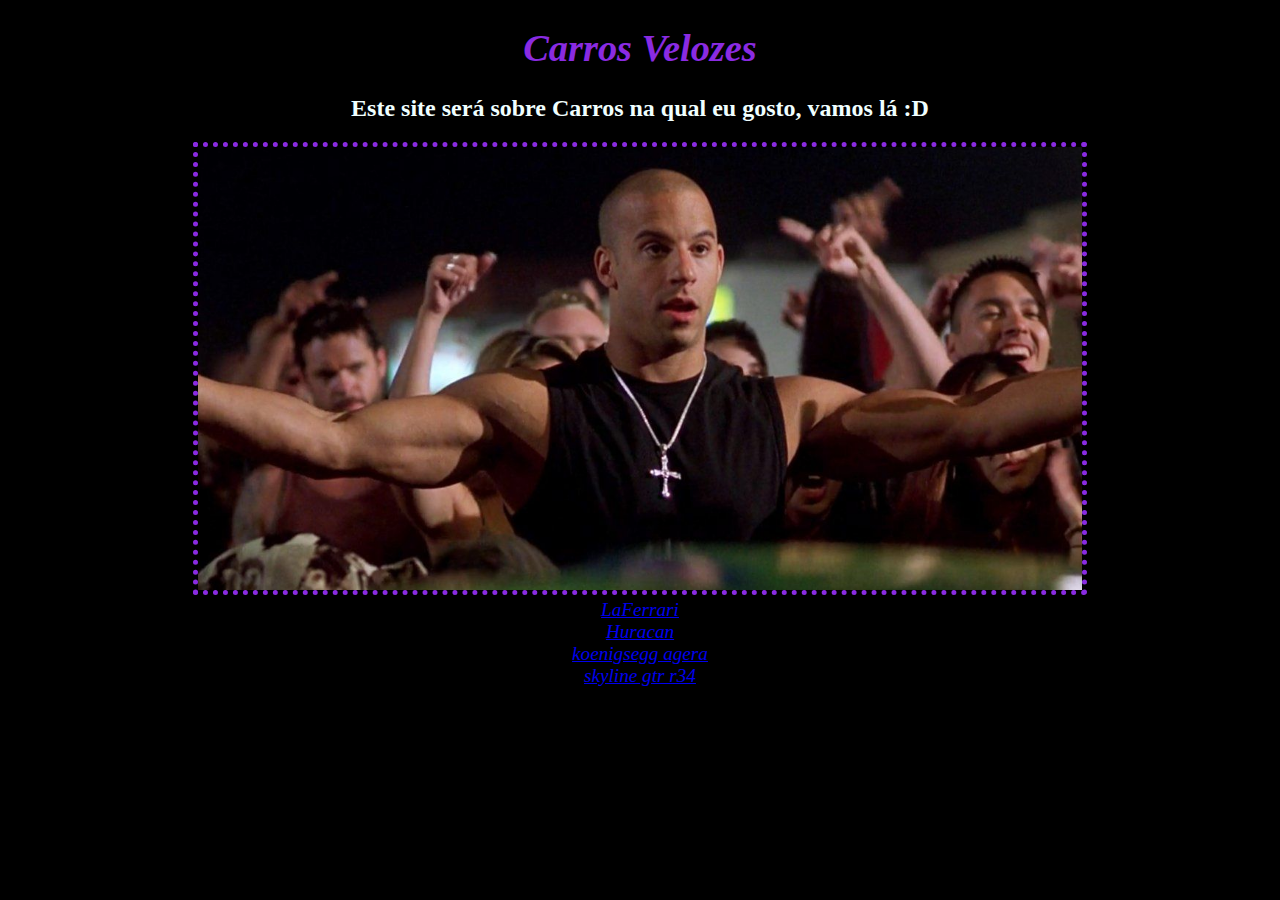
<file: index.html>
<!DOCTYPE html>
<html lang="en">
<head>
    <meta charset="UTF-8">
    <meta name="viewport" content="width=device-width, initial-scale=1.0">
    <link rel="stylesheet" href="style.css">
    <title>Carros de Luxo</title>
</head>
<body>
    <div class="cleiton">
    <h1>Carros Velozes</h1>
</div>
    <div class="Rogerio"><h2>Este site será sobre Carros na qual eu gosto, vamos lá :D</h2>
    </div>

    <div class="Roberto">
    <img id="ima1" src="toretto.jpg">
</div>

    <div class="kaue">
    <li><a href="index1.html">LaFerrari</a></li>
    <li><a href="index2.html">Huracan</a></li>
    <li><a href="index3.html">koenigsegg agera</a></li>
    <li><a href="index4.html">skyline gtr r34</a></li>
 </div>
</body>
</html>
</file>
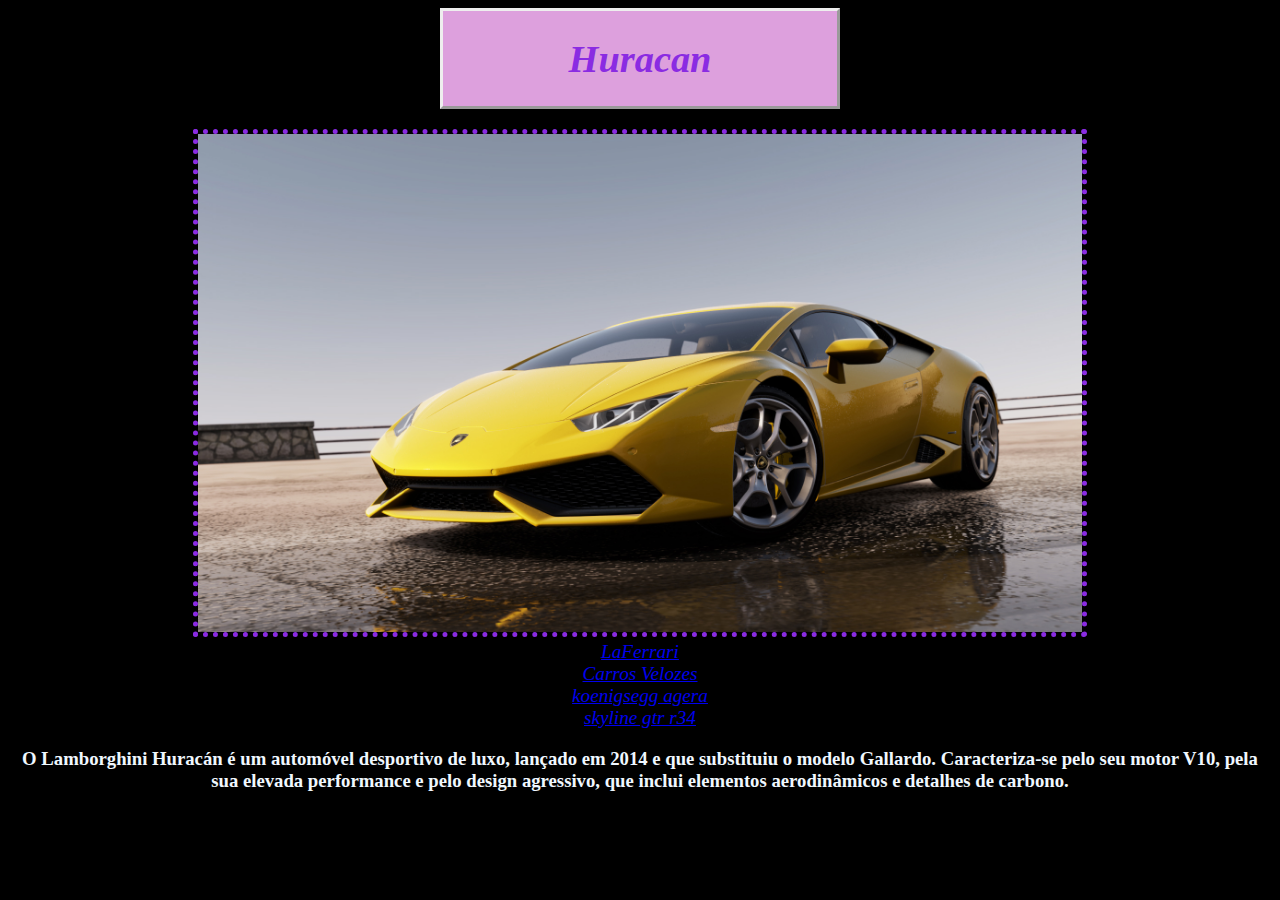
<file: index2.html>
<!DOCTYPE html>
<html lang="en">
<head>
    <meta charset="UTF-8">
    <meta name="viewport" content="width=device-width, initial-scale=1.0">
    <link rel="stylesheet" href="style2.css">
    <title>Huracan</title>
</head>
<body>
    <div class="cleiton">
    <h1>Huracan</h1>
</div>
    <div class="Rogerio">
        <h2></h2>
    </div>

    <div class="Roberto">
    <img id="ima1" src="335403.jpg">
</div>

    <div class="kaue">
    
    <li><a href="index1.html">LaFerrari</a></li>
    <li><a href="index.html">Carros Velozes</a></li>
    <li><a href="index3.html">koenigsegg agera</a></li>
    <li><a href="index4.html">skyline gtr r34</a></li>
    
 </div>

<div class="roger">
   <h3>O Lamborghini Huracán é um automóvel desportivo de luxo, lançado em 2014 e que substituiu o modelo Gallardo. Caracteriza-se pelo seu motor V10, pela sua elevada performance e pelo design agressivo, que inclui elementos aerodinâmicos e detalhes de carbono. </h3>
 </div>

</body>
</html>
</file>
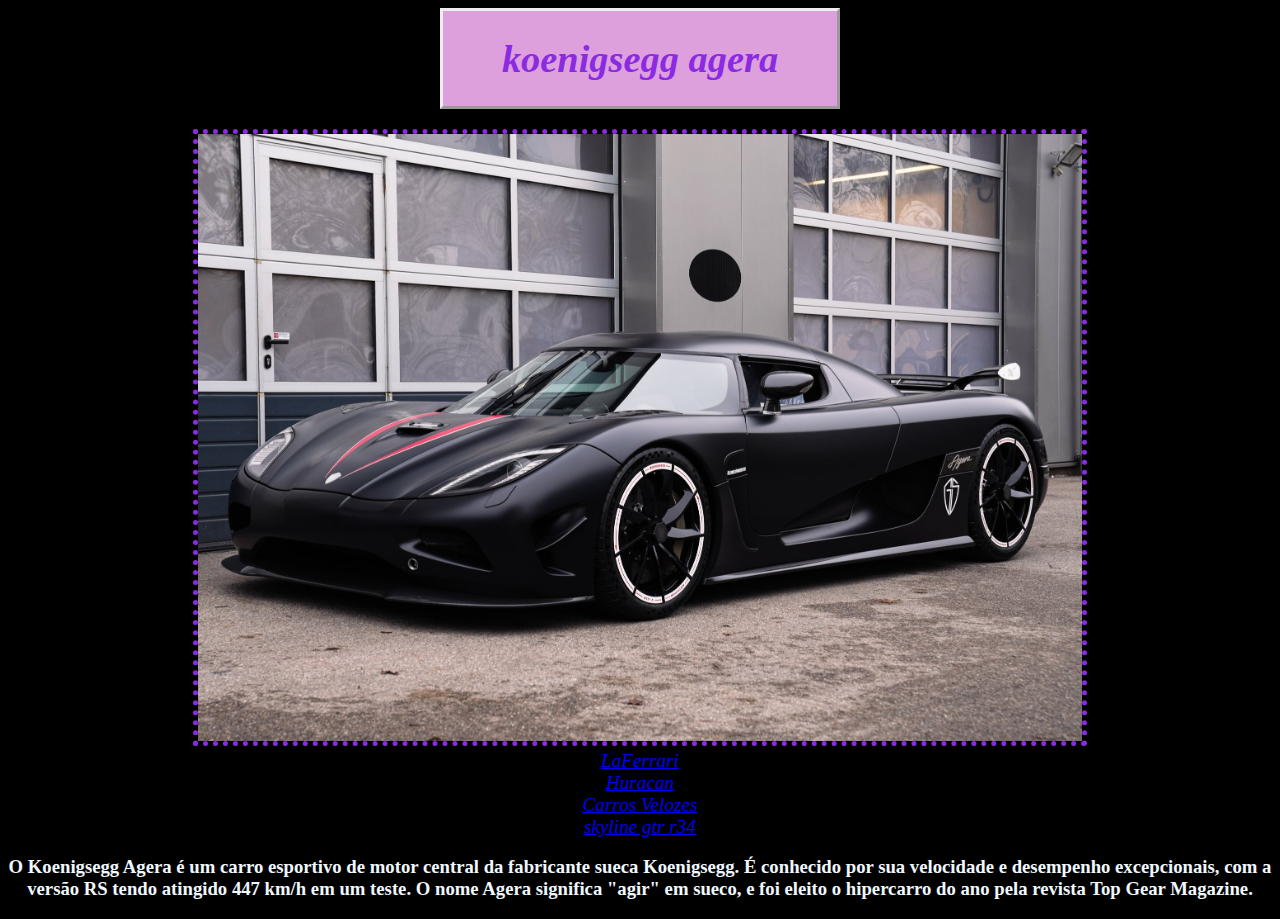
<file: index3.html>
<!DOCTYPE html>
<html lang="en">
<head>
    <meta charset="UTF-8">
    <meta name="viewport" content="width=device-width, initial-scale=1.0">
    <link rel="stylesheet" href="style3.css">
    <title>koenigsegg agera</title>
</head>
<body>
    <div class="cleiton">
    <h1>koenigsegg agera</h1>
</div>
    <div class="Rogerio">
        <h2></h2>
    </div>

    <div class="Roberto">
    <img id="ima1" src="2011-Koenigsegg-Agera_1292376.jpg">
</div>

    <div class="kaue">
    
    <li><a href="index1.html">LaFerrari</a></li>
    <li><a href="index2.html">Huracan</a></li>
    <li><a href="index.html">Carros Velozes</a></li>
    <li><a href="index4.html">skyline gtr r34</a></li>
    
 </div>

<div class="roger">
   <h3>O Koenigsegg Agera é um carro esportivo de motor central da fabricante sueca Koenigsegg. É conhecido por sua velocidade e desempenho excepcionais, com a versão RS tendo atingido 447 km/h em um teste. O nome Agera significa "agir" em sueco, e foi eleito o hipercarro do ano pela revista Top Gear Magazine.</h3>
 </div>

</body>
</html>
</file>
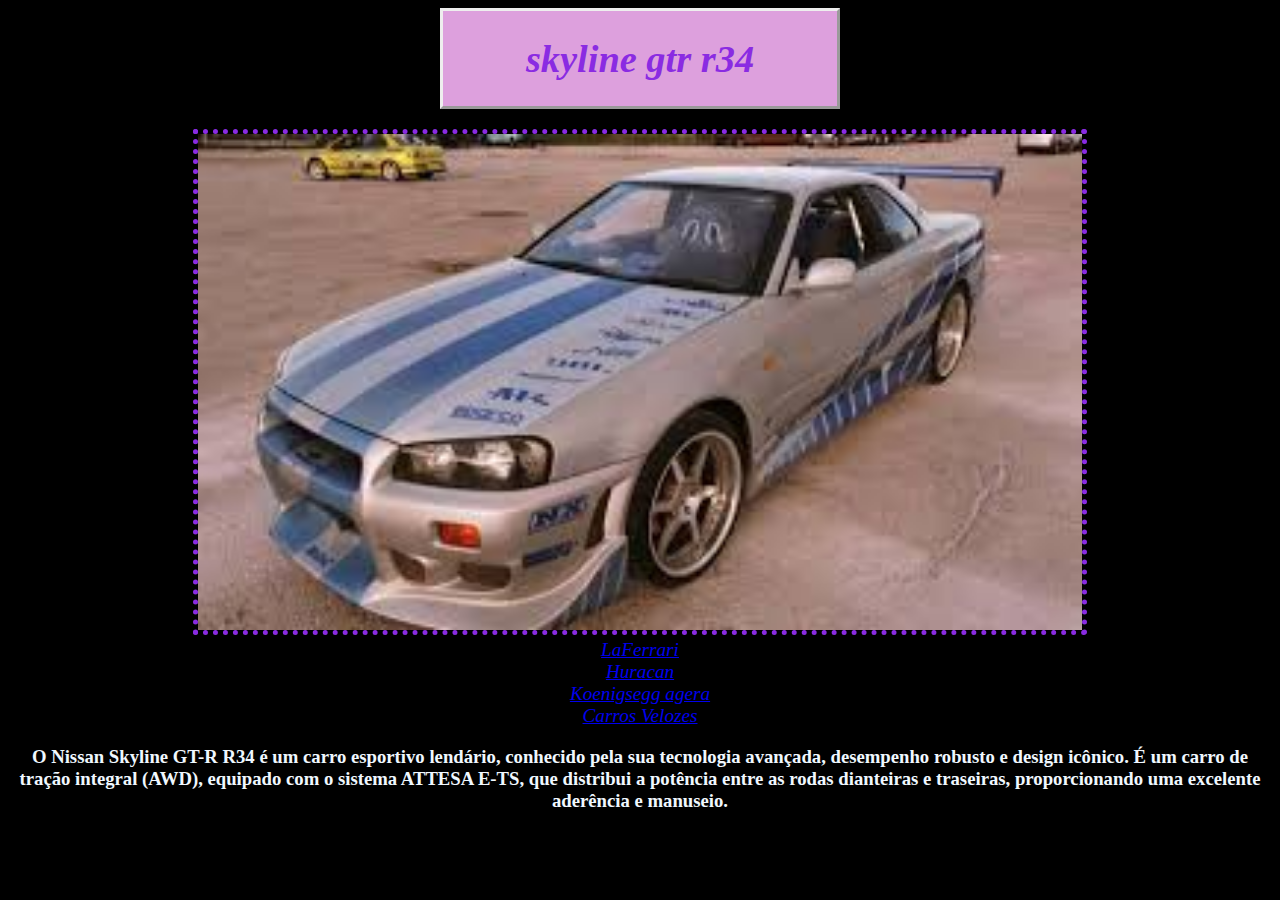
<file: index4.html>
<!DOCTYPE html>
<html lang="en">
<head>
    <meta charset="UTF-8">
    <meta name="viewport" content="width=device-width, initial-scale=1.0">
    <link rel="stylesheet" href="style4.css">
    <title>skyline gtr r34</title>
</head>
<body>
    <div class="cleiton">
    <h1>skyline gtr r34</h1>
</div>
    <div class="Rogerio">
        <h2></h2>
    </div>

    <div class="Roberto">
    <img id="ima1" src="images.jpeg">
</div>

    <div class="kaue">
        
    <li><a href="index1.html">LaFerrari</a></li>
    <li><a href="index2.html">Huracan</a></li>
    <li><a href="index3.html">Koenigsegg agera</a></li>
    <li><a href="index.html">Carros Velozes</a></li>

 </div>

<div class="roger">
   <h3>O Nissan Skyline GT-R R34 é um carro esportivo lendário, conhecido pela sua tecnologia avançada, desempenho robusto e design icônico. É um carro de tração integral (AWD), equipado com o sistema ATTESA E-TS, que distribui a potência entre as rodas dianteiras e traseiras, proporcionando uma excelente aderência e manuseio.</h3>
 </div>

</body>
</html>
</file>
<file: style.css>
.cleiton{
    font-size: larger;
    text-align: center;
    color: blueviolet;
    font-style: italic;
}

.Rogerio{
    color: azure;
    text-align: center;
}

body{
    background-color: black;
}

.Roberto{
    text-align: center;
    border-color: blueviolet;
    
}



#ima1{width: 70%;
    border-width: 5px;
    border-style:dotted;
    border-color: blueviolet;
}

.kaue{
    text-align: center;
    color: blueviolet;
    font-size: larger;
    font-style: oblique;
}

.roger{
    color: aliceblue;
    text-align: center;
}
</file>
<file: style2.css>
.cleiton{
    font-size: larger;
    text-align: center;
    background-color: plum;
    color: blueviolet;
    font-style: italic;
    border-style: outset;
    width: 400px;
    box-sizing: border-box;
    margin: 0 auto;
}

.Rogerio{
    color: azure;
    text-align: center;
}

body{
    background-color: black;
}

.Roberto{
    text-align: center;
    border-color: blueviolet;
    
}



#ima1{width: 70%;
    border-width: 5px;
    border-style:dotted;
    border-color: blueviolet;
}

.kaue{
    text-align: center;
    color: blueviolet;
    font-size: larger;
    font-style: oblique;
}

.roger{
    color: aliceblue;
    text-align: center;
}
</file>
<file: style3.css>
.cleiton{
    font-size: larger;
    text-align: center;
    background-color: plum;
    color: blueviolet;
    font-style: italic;
    border-style: outset;
    width: 400px;
    box-sizing: border-box;
    margin: 0 auto;
}

.Rogerio{
    color: azure;
    text-align: center;
}

body{
    background-color: black;
}

.Roberto{
    text-align: center;
    border-color: blueviolet;
    
}



#ima1{width: 70%;
    border-width: 5px;
    border-style:dotted;
    border-color: blueviolet;
}

.kaue{
    text-align: center;
    color: blueviolet;
    font-size: larger;
    font-style: oblique;
}

.roger{
    color: aliceblue;
    text-align: center;
}
</file>
<file: style4.css>
.cleiton{
    font-size: larger;
    text-align: center;
    background-color: plum;
    color: blueviolet;
    font-style: italic;
    border-style: outset;
    width: 400px;
    box-sizing: border-box;
    margin: 0 auto;
}

.Rogerio{
    color: azure;
    text-align: center;
}

body{
    background-color: black;
}

.Roberto{
    text-align: center;
    border-color: blueviolet;
    
}



#ima1{width: 70%;
    border-width: 5px;
    border-style:dotted;
    border-color: blueviolet;
}

.kaue{
    text-align: center;
    color: blueviolet;
    font-size: larger;
    font-style: oblique;
}

.roger{
    color: aliceblue;
    text-align: center;
}
</file>
